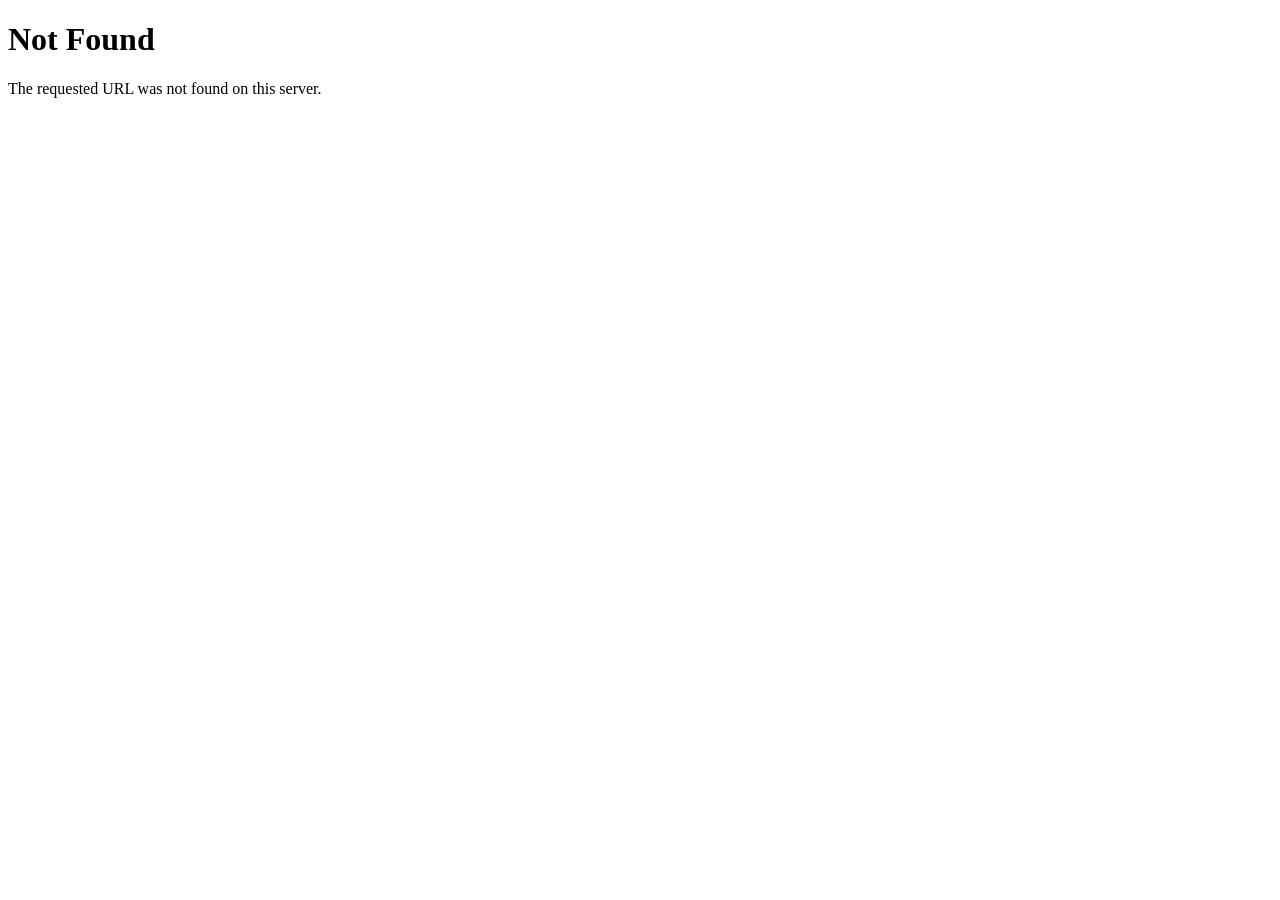
<file: podklady/svbduha.html>
<!DOCTYPE HTML PUBLIC "-//W3C//DTD HTML 4.01//EN" "http://www.w3.org/TR/html4/strict.dtd">
<html><head>
<title>404 Not Found</title>
</head><body>
<h1>Not Found</h1>
<p>The requested URL was not found on this server.</p>
</body></html>
</file>
